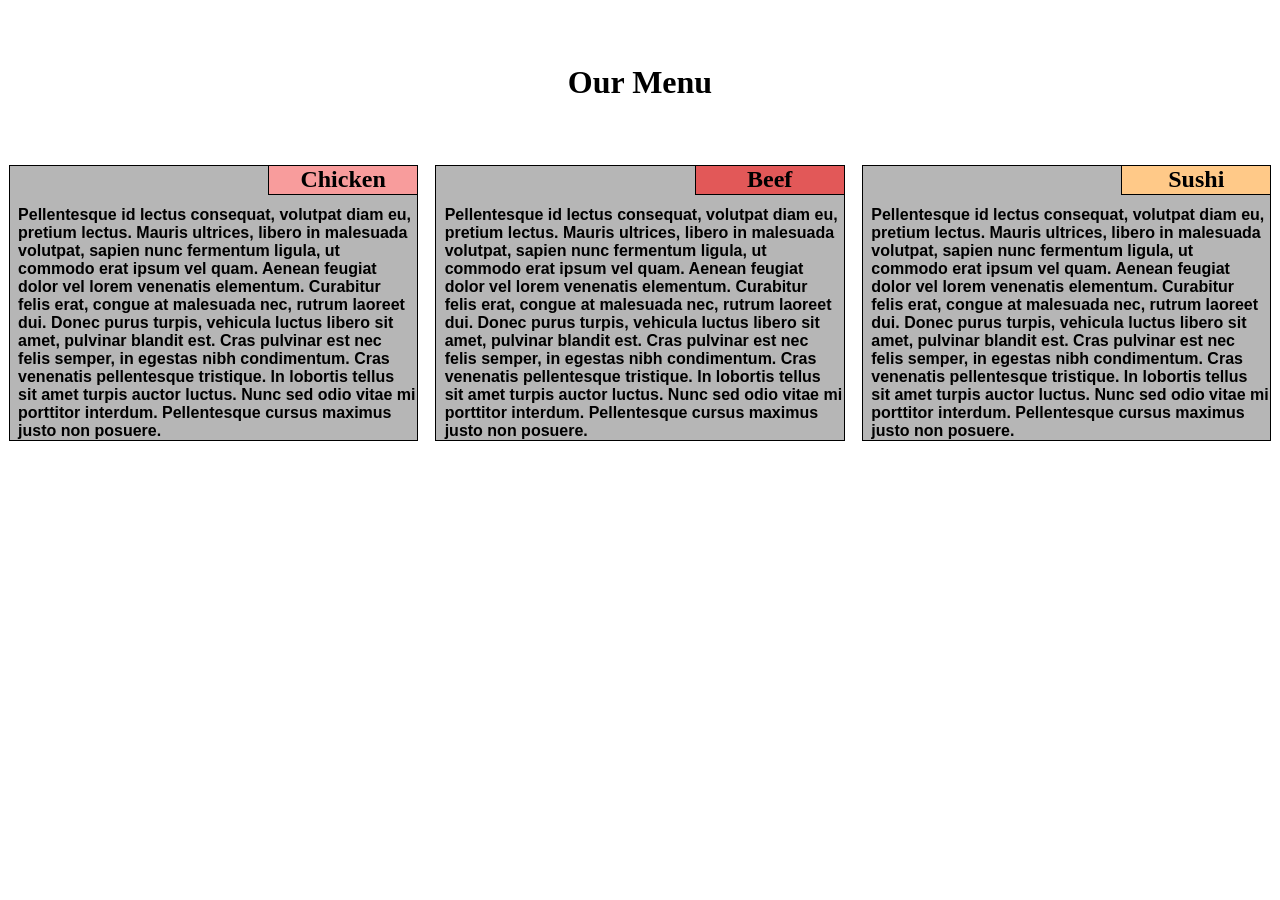
<file: Module2-solution/index.html>
<!DOCTYPE html>
<html lang="en">
<head>
  <meta charset="UTF-8">
  <meta http-equiv="X-UA-Compatible" content="IE=edge">
  <meta name="viewport" content="width=device-width, initial-scale=1.0">
  <link rel="stylesheet" href="css/style.css">
  <title>Assignment Solution for Module 2</title>
</head>
<body>
  <h1>Our Menu</h1>

<div class="row">
  <div class="col-lg-4 col-md-6">
    <h2 id="t1">Chicken</h2>
    <p class="p1">Pellentesque id lectus consequat, volutpat diam eu, pretium lectus. Mauris ultrices, libero in malesuada volutpat, sapien nunc fermentum ligula, ut commodo erat ipsum vel quam. Aenean feugiat dolor vel lorem venenatis elementum. Curabitur felis erat, congue at malesuada nec, rutrum laoreet dui. Donec purus turpis, vehicula luctus libero sit amet, pulvinar blandit est. Cras pulvinar est nec felis semper, in egestas nibh condimentum. Cras venenatis pellentesque tristique. In lobortis tellus sit amet turpis auctor luctus. Nunc sed odio vitae mi porttitor interdum. Pellentesque cursus maximus justo non posuere.</p>
  </div>
  <div class="col-lg-4 col-md-6">
    <h2 id="t2">Beef</h2>
    <p class="p1">Pellentesque id lectus consequat, volutpat diam eu, pretium lectus. Mauris ultrices, libero in malesuada volutpat, sapien nunc fermentum ligula, ut commodo erat ipsum vel quam. Aenean feugiat dolor vel lorem venenatis elementum. Curabitur felis erat, congue at malesuada nec, rutrum laoreet dui. Donec purus turpis, vehicula luctus libero sit amet, pulvinar blandit est. Cras pulvinar est nec felis semper, in egestas nibh condimentum. Cras venenatis pellentesque tristique. In lobortis tellus sit amet turpis auctor luctus. Nunc sed odio vitae mi porttitor interdum. Pellentesque cursus maximus justo non posuere.</p>
  </div>
  <div class="col-lg-4 col-md-12">
    <h2 id="t3">Sushi</h2>
    <p class="p2">Pellentesque id lectus consequat, volutpat diam eu, pretium lectus. Mauris ultrices, libero in malesuada volutpat, sapien nunc fermentum ligula, ut commodo erat ipsum vel quam. Aenean feugiat dolor vel lorem venenatis elementum. Curabitur felis erat, congue at malesuada nec, rutrum laoreet dui. Donec purus turpis, vehicula luctus libero sit amet, pulvinar blandit est. Cras pulvinar est nec felis semper, in egestas nibh condimentum. Cras venenatis pellentesque tristique. In lobortis tellus sit amet turpis auctor luctus. Nunc sed odio vitae mi porttitor interdum. Pellentesque cursus maximus justo non posuere.</p>
  </div>
</div>
</body>
</html>
</file>
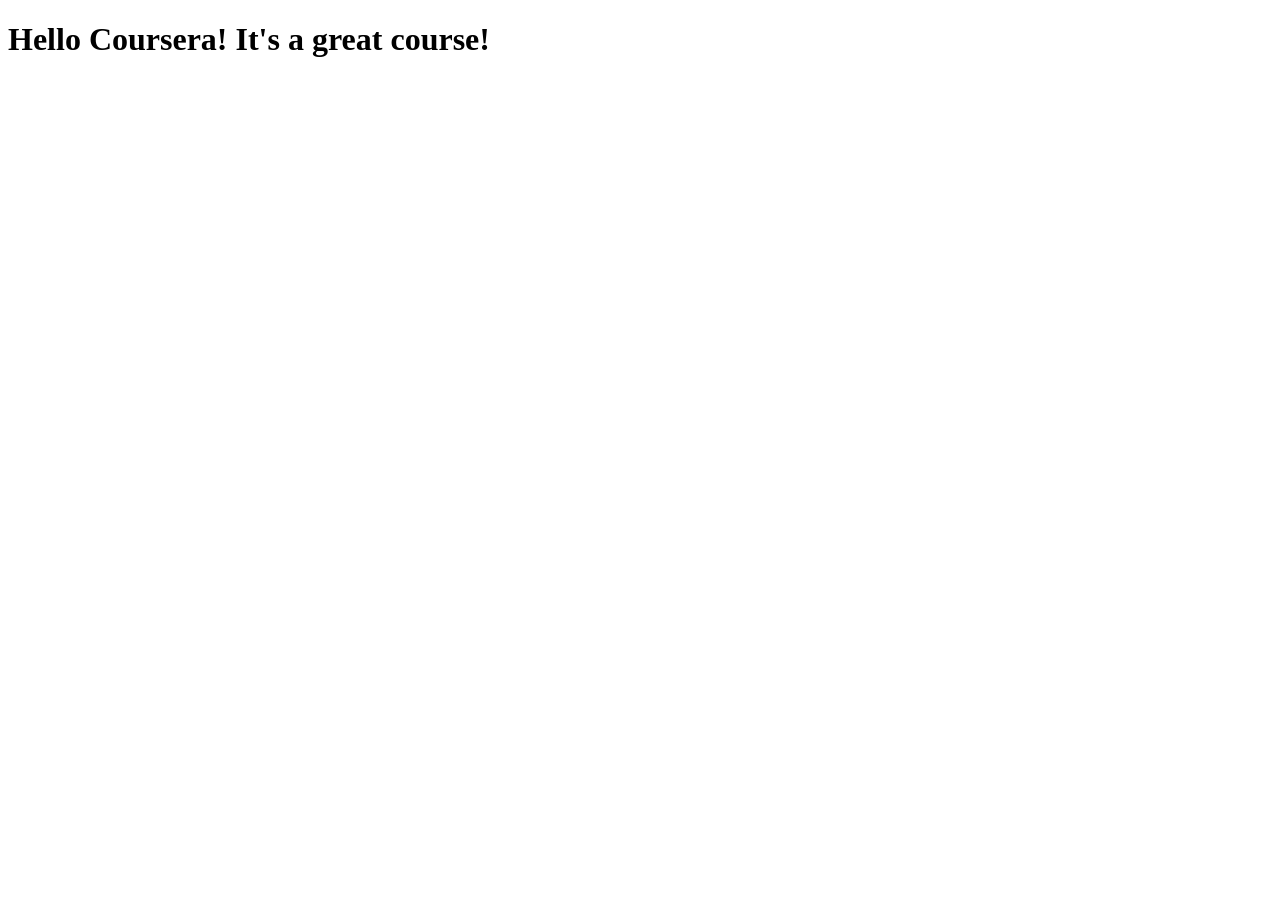
<file: site/index.html>
<!DOCTYPE html>
<html>
<head>
	<meta charset="utf-8">
	<meta name="viewport" content="width=device-width, initial-scale=1">
	<title>Hello Coursera</title>
</head>
<body>
<h1>Hello Coursera! It's a great course!</h1>
</body>
</html>
</file>
<file: Module2-solution/css/style.css>
* {
  box-sizing: border-box;
  margin: 0;
  padding: 0;
}

h1 {
  margin-bottom: 5%;
  margin-top: 5%;
  text-align: center;
}

 h2{
  float: right;
  border: 1px solid black;
  margin-top: 0%;
  margin-right: 2%;
  width: 150px;
  height: 30px;
  text-align: center;
  font-weight: bold;
} 

#t1{
  background-color:#f89c9c;
}

#t2{
  background-color:#e25858;
}

#t3{
  background-color: rgb(255, 201, 136);
}

p {
  border: 1px solid black;
  background-color: #b6b6b6;
  font-family: Helvetica;
  color: rgb(0, 0, 0);
  padding-top: 40px;
  padding-left: 2%; 
  margin: 0% 2% 2% 2%;
  font-weight: bold;
}

.row {
  width: 100%;
  position: relative;
}

/********** Large devices only **********/
@media (min-width: 992px) {
  .col-lg-1, .col-lg-2, .col-lg-3, .col-lg-4, .col-lg-5, .col-lg-6, .col-lg-7, .col-lg-8, .col-lg-9, .col-lg-10, .col-lg-11, .col-lg-12 {
    float: left;
    
  }
  .col-lg-1 {
    width: 8.33%;
  }
  .col-lg-2 {
    width: 16.66%;
  }
  .col-lg-3 {
    width: 25%;
  }
  .col-lg-4 {
    width: 33.33%;
  }
  .col-lg-5 {
    width: 41.66%;
  }
  .col-lg-6 {
    width: 50%;
  }
  .col-lg-7 {
    width: 58.33%;
  }
  .col-lg-8 {
    width: 66.66%;
  }
  .col-lg-9 {
    width: 74.99%;
  }
  .col-lg-10 {
    width: 83.33%;
  }
  .col-lg-11 {
    width: 91.66%;
  }
  .col-lg-12 {
    width: 100%;
  }
}

/********** Medium devices only **********/
@media (min-width: 768px) and (max-width: 991px) {
  .col-md-1, .col-md-2, .col-md-3, .col-md-4, .col-md-5, .col-md-6, .col-md-7, .col-md-8, .col-md-9, .col-md-10, .col-md-11, .col-md-12 {
    float: left;
    
  }
  .col-md-1 {
    width: 8.33%;
  }
  .col-md-2 {
    width: 16.66%;
  }
  .col-md-3 {
    width: 25%;
  }
  .col-md-4 {
    width: 33.33%;
  }
  .col-md-5 {
    width: 41.66%;
  }
  .col-md-6 {
    width: 50%;
  }
  .col-md-7 {
    width: 58.33%;
  }
  .col-md-8 {
    width: 66.66%;
  }
  .col-md-9 {
    width: 74.99%;
  }
  .col-md-10 {
    width: 83.33%;
  }
  .col-md-11 {
    width: 91.66%;
  }
  .col-md-12 {
    width: 100%;
  }
}
</file>
